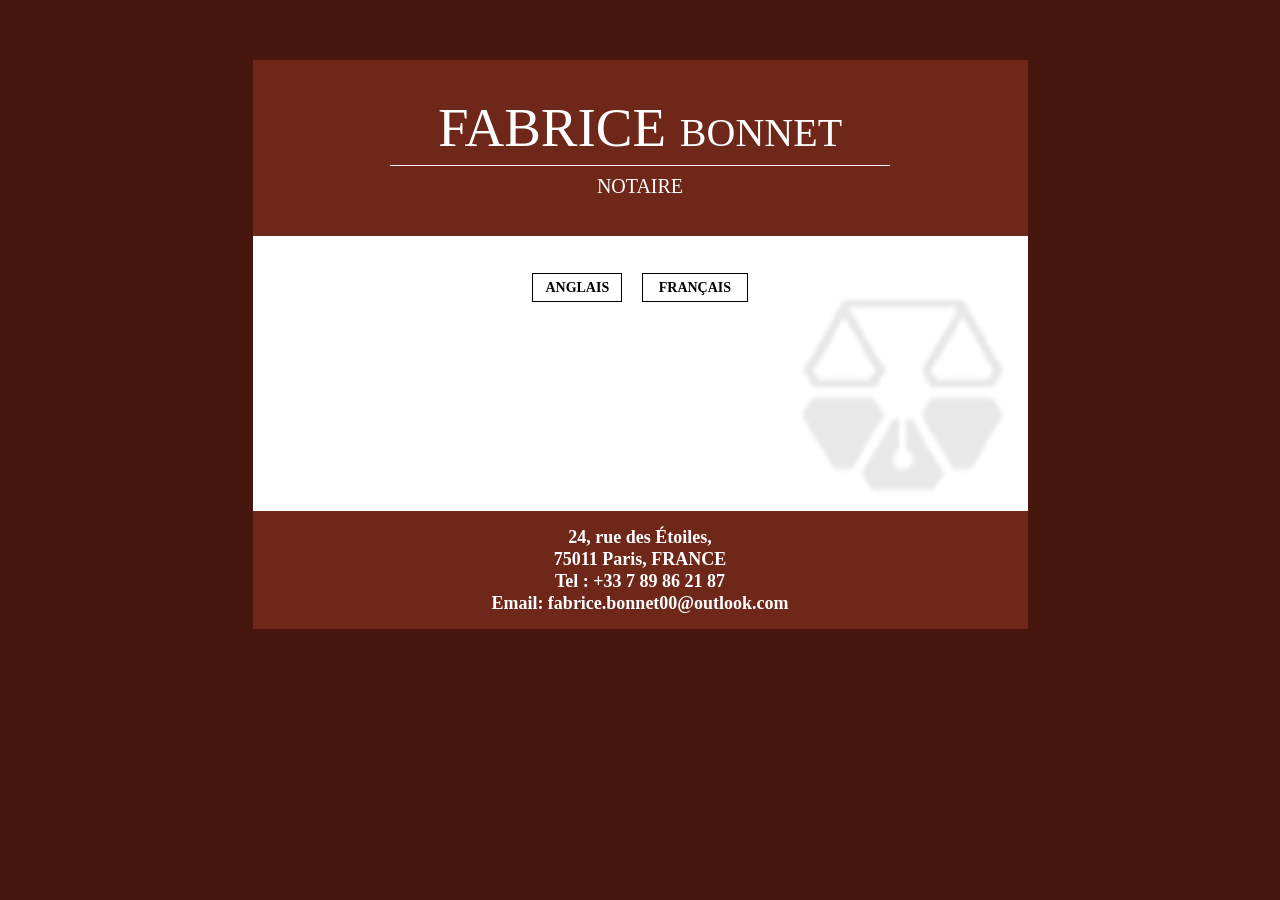
<file: index.html>
<!DOCTYPE HTML PUBLIC "-//W3C//DTD HTML 4.01//EN" "http://www.w3.org/TR/html4/strict.dtd">
<html lang="en">
<head>
	<meta http-equiv="Content-Type" content="text/html; charset=utf-8">
	<title>Notaire -  Fabrice Bonnet </title>
	<meta name="generator" content="">
	<meta name="author" content="">
	<!-- Date: 2011-06-13 -->
	<link rel="stylesheet" type="text/css" href="rsrc/screen.css" media="screen">
</head>
<body>
<div class="splashbox">
  <div class="top">
    <h1><span> Fabrice   </span> Bonnet </h1>
    <h2>NOTAIRE</h2>
  </div>
  <div class="middle">
    <p><a href="arabe.html">Anglais</a><a href="fr.html">&nbsp;Français&nbsp;</a></p>
  </div>
  <div class="bottom">
    <p>24, rue des Étoiles, </p>
      <p>75011 Paris, FRANCE</p>
      <p>Tel : +33 7 89 86 21 87</p>
    <p>Email:    fabrice.bonnet00@outlook.com</p>
  </div>
  </div>
</body>
</html>
</file>
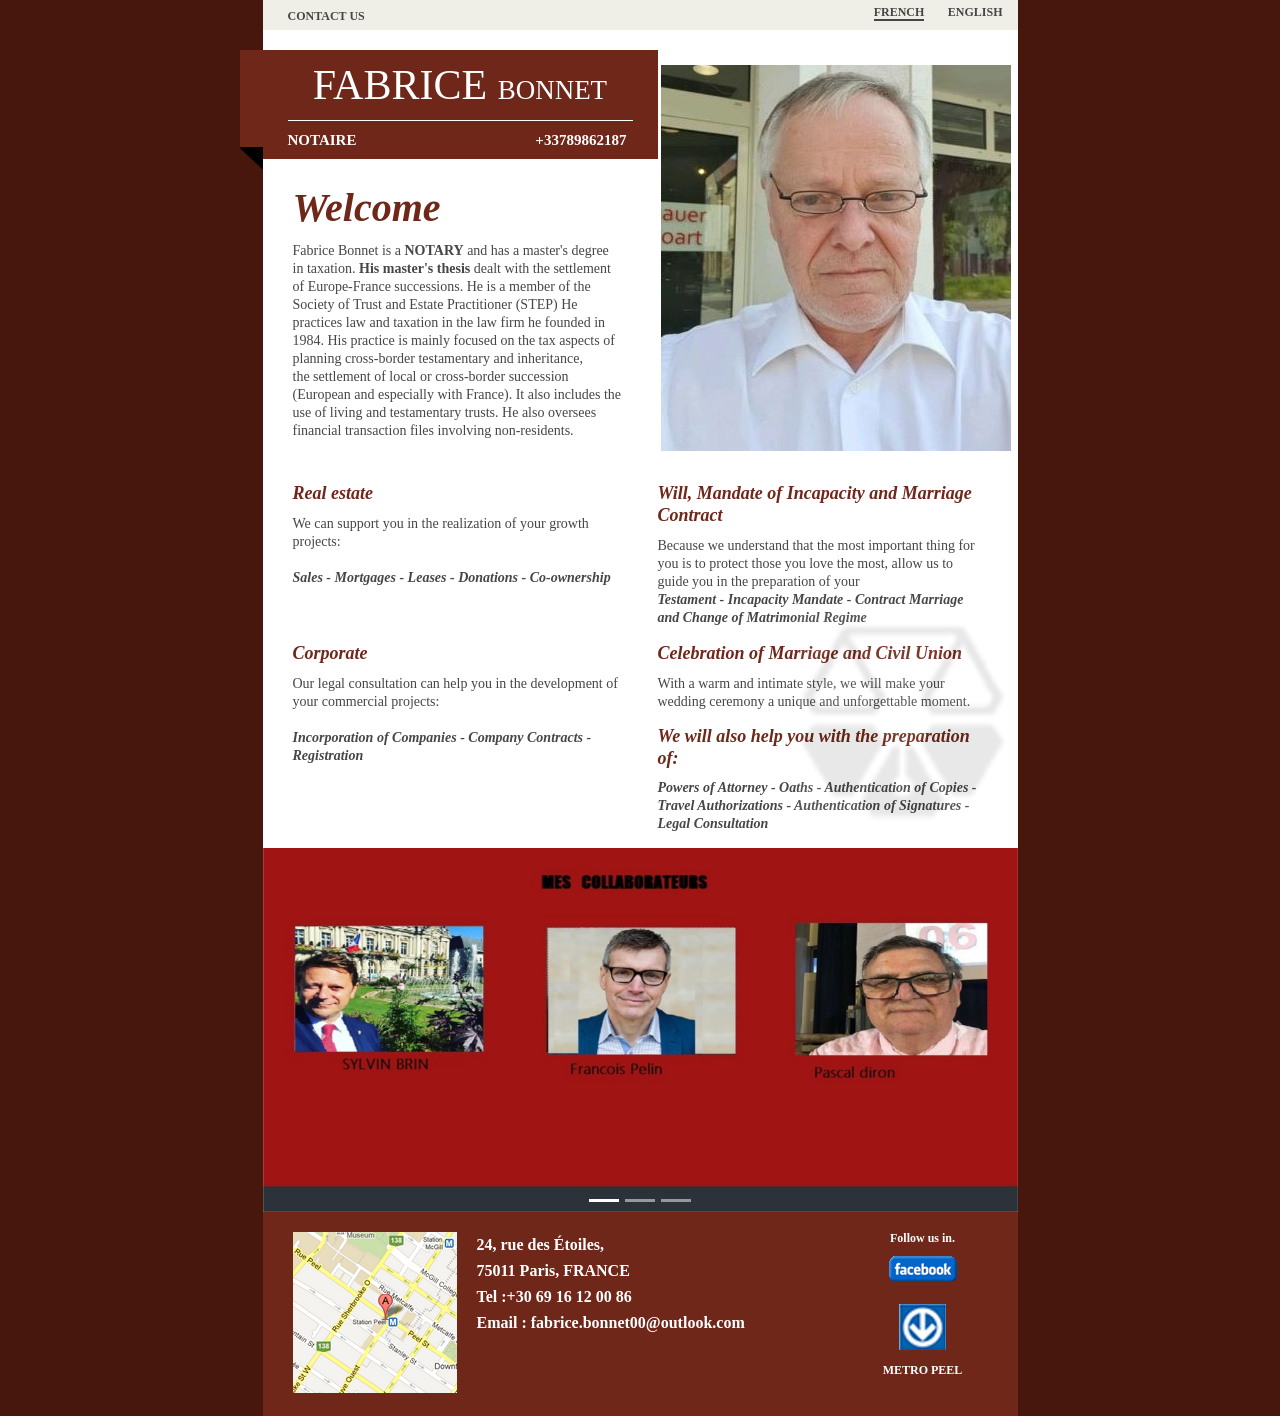
<file: arabe.html>
<!DOCTYPE HTML PUBLIC "-//W3C//DTD HTML 4.01//EN" "http://www.w3.org/TR/html4/strict.dtd">
<html lang="en">
<head>
	<meta http-equiv="Content-Type" content="text/html; charset=utf-8">
	<title> Notary -  Fabrice Bonnet</title>
  <meta name="generator" content="">
  <meta name="author" content="">
  <!-- Date: 2011-06-13 -->
  <link rel="stylesheet" href="https://stackpath.bootstrapcdn.com/bootstrap/4.4.1/css/bootstrap.min.css" integrity="sha384-Vkoo8x4CGsO3+Hhxv8T/Q5PaXtkKtu6ug5TOeNV6gBiFeWPGFN9MuhOf23Q9Ifjh" crossorigin="anonymous">
  <link rel="stylesheet" type="text/css" href="rsrc/screen.css" media="screen">



</head>
<body>
<div class="wrapper">
  <div class="header">
    <div><a href="mailto: fabrice.bonnet00@outlook.com">Contact us </a></div>
    <ul>
      <li><a href="fr.html" class="here" >French</a></li>
      <li><a href="arabe.html">English</a></li>
    </ul>
  </div>
  <div class="content">
    <div class="logo">
      <h1><span> Fabrice </span> Bonnet</h1>
      <h2>Notaire<span class="phone">+33789862187</span></h2>
      <div class="toldo"></div>
    </div>
    <div class="welcome">
      <h3> Welcome </h3>
       <p> Fabrice Bonnet is a <strong>NOTARY</strong> and has a master's degree in taxation. <strong>His master's thesis</strong> dealt with the settlement of Europe-France successions. He is a member of the Society of Trust and Estate Practitioner (STEP)</strong> He practices law and taxation in the law firm he founded in 1984. His practice is mainly focused on the tax aspects of planning cross-border testamentary and inheritance,<br>the settlement of local or cross-border succession (European and especially with France). It also includes the use of living and testamentary trusts. He also oversees financial transaction files involving non-residents.<br><br></p>
    </div>
    <div class="leftCol">
      <div class="servicebox">
        <h3> Real estate</h3>
         <p>We can support you in the realization of your growth projects:<br> <br> <strong> <i>Sales - Mortgages - Leases - Donations - Co-ownership</i> </strong> </p>
      </div>
      <div class="serviceboxbottom">
        <h3> Corporate</h3>
         <p> Our legal consultation can help you in the development of your commercial projects:<br> <br> <strong> <i>Incorporation of Companies - Company Contracts - Registration </i> </strong> </p>
      </div>
    </div>
    <div class="rightCol">
      <div class="servicebox">
        <h3> Will, Mandate of Incapacity and Marriage Contract</h3>
         <p> Because we understand that the most important thing for you is to protect those you love the most, allow us to guide you in the preparation of your <br><strong><i>Testament - Incapacity Mandate - Contract Marriage and Change of Matrimonial Regime</i></strong></p>
      </div>
      <div class="serviceboxbottom">
        <h3>Celebration of Marriage and Civil Union </h3>
         <p>  With a warm and intimate style, we will make your wedding ceremony a unique and unforgettable moment. </p>
         <h3> We will also help you with the preparation of: </h3>
         <p> <strong> <i> Powers of Attorney - Oaths - Authentication of Copies - Travel Authorizations - Authentication of Signatures - Legal Consultation   </i></strong></p>
      </div>
    </div>
    <div class="cleaner"></div>
    <div class="losnotarios"></div>
  </div>
 
 <div id="carouselExampleIndicators" class="carousel slide" data-ride="carousel">
  <ol class="carousel-indicators">
    <li data-target="#carouselExampleIndicators" data-slide-to="0" class="active"></li>
    <li data-target="#carouselExampleIndicators" data-slide-to="1"></li>
    <li data-target="#carouselExampleIndicators" data-slide-to="2"></li>
  </ol>
  <div class="carousel-inner">
    <div class="carousel-item active">
      <img class="d-block w-100" src="rsrc/img/img1.jpeg" alt="First slide">
    </div>
    <div class="carousel-item">
      <img class="d-block w-100" src="rsrc/img/img1.jpeg" alt="Second slide">
    </div>
    <div class="carousel-item">
      <img class="d-block w-100" src="rsrc/img/img1.jpeg" alt="Third slide">
    </div>
  </div>
  <a class="carousel-control-prev" href="#carouselExampleIndicators" role="button" data-slide="prev">
    <span class="carousel-control-prev-icon" aria-hidden="true"></span>
    <span class="sr-only">Previous</span>
  </a>
  <a class="carousel-control-next" href="#carouselExampleIndicators" role="button" data-slide="next">
    <span class="carousel-control-next-icon" aria-hidden="true"></span>
    <span class="sr-only">Next</span>
  </a>
</div>
 
  <div class="footer">
    <div class="themap">
      <a href="https://www.google.com/maps/@48.8553038,2.3747393,35a,75y,59.03h,90t/data=!3m7!1e1!3m5!1sI8iQrjVBigNFmpbRJ8odHA!2e0!6shttps:%2F%2Fstreetviewpixels-pa.googleapis.com%2Fv1%2Fthumbnail%3Fcb_client%3Dmaps_sv.tactile%26w%3D900%26h%3D600%26pitch%3D0%26panoid%3DI8iQrjVBigNFmpbRJ8odHA%26yaw%3D59.027187!7i16384!8i8192?entry=ttu&g_ep=EgoyMDI2MDkyOC4wIKXMDSoASAFQAw%3D%3D" target="_blank"><img src="rsrc/img/themap.png" alt="24, rue des Étoiles, 75011 Paris"></a>
    </div>
    <div class="theaddress">
       <a name="contactus"/>
      <p>24, rue des Étoiles, </p>
      <p>75011 Paris, FRANCE</p>
      <p>Tel :+30 69 16 12 00 86</p>
      <p>Email : <a href="mailto:fabrice.bonnet00@outlook.com">fabrice.bonnet00@outlook.com</a></p>
    </div>
    <div class="theextras">
      <p>Follow us in.<br><br><a href="#" target="_blank"><img src="rsrc/img/fb.png" alt="Facebook"></a></p>
      <p class="metro"><img src="rsrc/img/metropeel.png" alt="METRO PEEL"><br><br>metro peel</p>
    </div>
    <div class="cleaner"></div>
  </div> 
</div>
  <script src="https://code.jquery.com/jquery-3.4.1.slim.min.js" integrity="sha384-J6qa4849blE2+poT4WnyKhv5vZF5SrPo0iEjwBvKU7imGFAV0wwj1yYfoRSJoZ+n" crossorigin="anonymous"></script>
<script src="https://cdn.jsdelivr.net/npm/popper.js@1.16.0/dist/umd/popper.min.js" integrity="sha384-Q6E9RHvbIyZFJoft+2mJbHaEWldlvI9IOYy5n3zV9zzTtmI3UksdQRVvoxMfooAo" crossorigin="anonymous"></script>
<script src="https://stackpath.bootstrapcdn.com/bootstrap/4.4.1/js/bootstrap.min.js" integrity="sha384-wfSDF2E50Y2D1uUdj0O3uMBJnjuUD4Ih7YwaYd1iqfktj0Uod8GCExl3Og8ifwB6" crossorigin="anonymous"></script>
</div>
<script type="text/javascript">
$(document).ready(function($){
	$('.carousel').carousel({
  interval: 2000
})

}); 
</script>
</body>
</html>
</file>
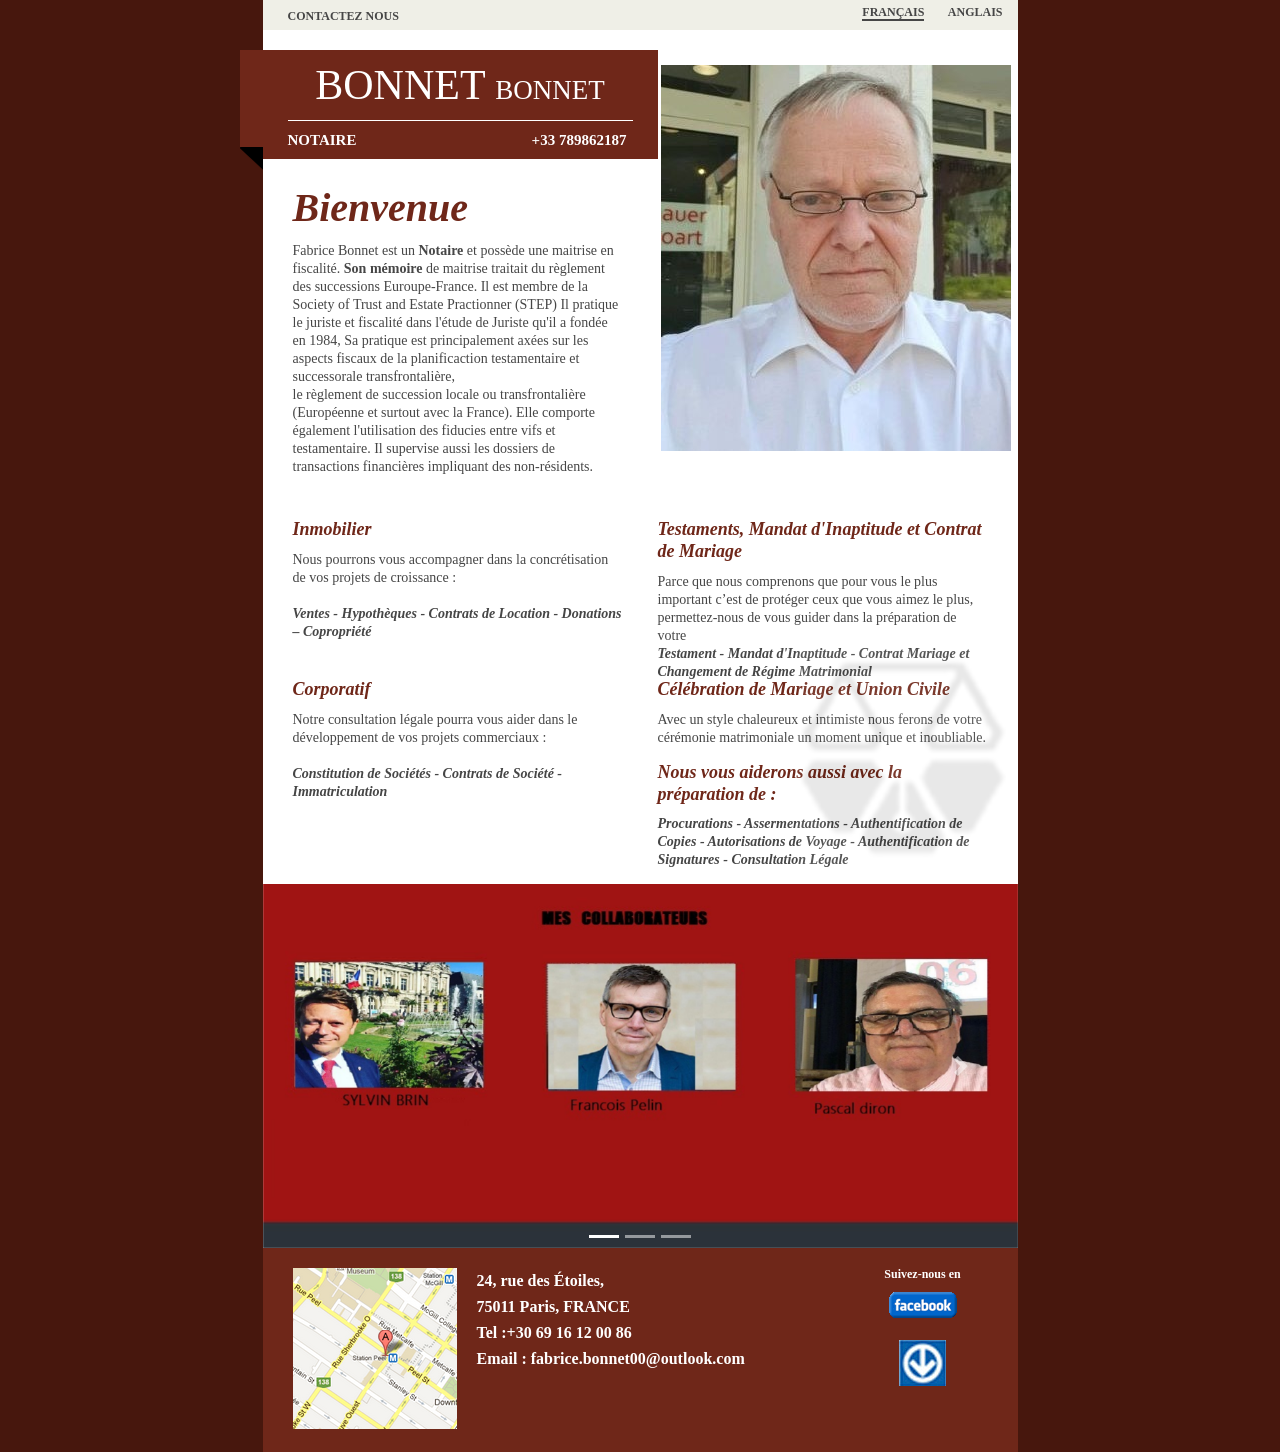
<file: fr.html>
<!DOCTYPE HTML PUBLIC "-//W3C//DTD HTML 4.01//EN" "http://www.w3.org/TR/html4/strict.dtd">
<html lang="en">
<head>
	<meta http-equiv="Content-Type" content="text/html; charset=utf-8">
	<title>Notaire - Fabrice Bonnet</title>
	<meta name="generator" content="">
	<meta name="author" content="">
	<!-- Date: 2011-06-13 -->
	<link rel="stylesheet" href="https://stackpath.bootstrapcdn.com/bootstrap/4.4.1/css/bootstrap.min.css" integrity="sha384-Vkoo8x4CGsO3+Hhxv8T/Q5PaXtkKtu6ug5TOeNV6gBiFeWPGFN9MuhOf23Q9Ifjh" crossorigin="anonymous">
	<link rel="stylesheet" type="text/css" href="rsrc/screen.css" media="screen">



</head>
<body>
<div class="wrapper">
  <div class="header">
  	<div><a href="mailto:fabrice.bonnet00@outlook.com">Contactez Nous</a></div>
    <ul>
      <li><a href="fr.html" class="here" >Français</a></li>
      <li><a href="arabe.html">Anglais</a></li>
    </ul>
  </div>
  <div class="content">
    <div class="logo">
      <h1><span> Bonnet </span> Bonnet</h1>
      <h2>Notaire<span class="phone">+33 789862187</span></h2>
      <div class="toldo"></div>
    </div>
    <div class="welcome">
      <h3>Bienvenue</h3>
      <p>Fabrice Bonnet  est un<strong> Notaire </strong>et possède une maitrise en fiscalité. <strong>Son mémoire</strong> de maitrise traitait du règlement des successions Euroupe-France. Il est membre de la Society of Trust and Estate Practionner (STEP)</strong> Il pratique le juriste et fiscalité dans l'étude de Juriste qu'il a fondée en 1984, Sa pratique est principalement axées sur les aspects fiscaux de la planificaction testamentaire et successorale transfrontalière,<br>le règlement de succession locale ou transfrontalière (Européenne et surtout avec la France). Elle comporte également l'utilisation des fiducies entre vifs et testamentaire. Il supervise aussi les dossiers de transactions financières impliquant des non-résidents.<br><br></p>
    </div>
    <div class="leftCol">
      <div class="servicebox">
        <h3>Inmobilier</h3>
        <p>Nous pourrons vous accompagner dans la concrétisation de vos projets de croissance :  <br><br><strong><i>Ventes - Hypothèques - Contrats de Location - Donations – Copropriété</i></strong></p>
      </div>
      <div class="serviceboxbottom">
        <h3>Corporatif</h3>
        <p>Notre consultation légale pourra vous aider dans le développement de vos projets commerciaux : <br><br><strong><i>Constitution de Sociétés - Contrats de Société - Immatriculation</i></strong></p>
      </div>
    </div>
    <div class="rightCol">
      <div class="servicebox">
        <h3>Testaments, Mandat d'Inaptitude  et Contrat de Mariage</h3>
        <p>Parce que nous comprenons que pour vous le plus important c’est de protéger ceux que vous aimez le plus, permettez-nous de vous guider dans la préparation de votre <br><strong><i>Testament - Mandat d'Inaptitude - Contrat Mariage et Changement de Régime Matrimonial</i></strong></p>
      </div>
      <div class="serviceboxbottom">
        <h3>Célébration de Mariage et Union  Civile</h3>
        <p>Avec un style chaleureux et intimiste nous ferons de votre cérémonie matrimoniale un moment unique et inoubliable.</p>
        <h3>Nous vous aiderons aussi avec la préparation de :</h3>
        <p><strong><i>Procurations - Assermentations - Authentification de Copies - Autorisations de Voyage - Authentification de Signatures - Consultation Légale</i></strong></p>
      </div>
    </div>
    <div class="cleaner"></div>
    <div class="losnotarios"></div>
  </div>
 
 <div id="carouselExampleIndicators" class="carousel slide" data-ride="carousel">
  <ol class="carousel-indicators">
    <li data-target="#carouselExampleIndicators" data-slide-to="0" class="active"></li>
    <li data-target="#carouselExampleIndicators" data-slide-to="1"></li>
    <li data-target="#carouselExampleIndicators" data-slide-to="2"></li>
  </ol>
  <div class="carousel-inner">
    <div class="carousel-item active">
      <img class="d-block w-100" src="rsrc/img/img1.jpeg" alt="First slide">
    </div>
    <div class="carousel-item">
      <img class="d-block w-100" src="rsrc/img/img1.jpeg" alt="Second slide">
    </div>
    <div class="carousel-item">
      <img class="d-block w-100" src="rsrc/img/img1.jpeg" alt="Third slide">
    </div>
  </div>
  <a class="carousel-control-prev" href="#carouselExampleIndicators" role="button" data-slide="prev">
    <span class="carousel-control-prev-icon" aria-hidden="true"></span>
    <span class="sr-only">Previous</span>
  </a>
  <a class="carousel-control-next" href="#carouselExampleIndicators" role="button" data-slide="next">
    <span class="carousel-control-next-icon" aria-hidden="true"></span>
    <span class="sr-only">Next</span>
  </a>
</div>
 
  <div class="footer">
    <div class="themap">
      <a href="https://www.google.com/maps/@48.8553038,2.3747393,35a,75y,59.03h,90t/data=!3m7!1e1!3m5!1sI8iQrjVBigNFmpbRJ8odHA!2e0!6shttps:%2F%2Fstreetviewpixels-pa.googleapis.com%2Fv1%2Fthumbnail%3Fcb_client%3Dmaps_sv.tactile%26w%3D900%26h%3D600%26pitch%3D0%26panoid%3DI8iQrjVBigNFmpbRJ8odHA%26yaw%3D59.027187!7i16384!8i8192?entry=ttu&g_ep=EgoyMDI2MDkyOC4wIKXMDSoASAFQAw%3D%3D" target="_blank"><img src="rsrc/img/themap.png" alt="24, rue des Étoiles, 75011 Paris"></a>
    </div>
    <div class="theaddress">
    	 <a name="contactus"/>
      <p>24, rue des Étoiles, </p>
      <p>75011 Paris, FRANCE</p>
      <p>Tel :+30 69 16 12 00 86</p>
      <p>Email : <a href="mailto:fabrice.bonnet00@outlook.com">fabrice.bonnet00@outlook.com</a></p>
    </div>
    <div class="theextras">
      <p>Suivez-nous en<br><br><a href="#" target="_blank"><img src="rsrc/img/fb.png" alt="Facebook"></a></p>
      <p class="metro"><img src="rsrc/img/metropeel.png" alt="METRO PEEL"><br><br></p>
    </div>
    <div class="cleaner"></div>
  </div>
  <script src="https://code.jquery.com/jquery-3.4.1.slim.min.js" integrity="sha384-J6qa4849blE2+poT4WnyKhv5vZF5SrPo0iEjwBvKU7imGFAV0wwj1yYfoRSJoZ+n" crossorigin="anonymous"></script>
<script src="https://cdn.jsdelivr.net/npm/popper.js@1.16.0/dist/umd/popper.min.js" integrity="sha384-Q6E9RHvbIyZFJoft+2mJbHaEWldlvI9IOYy5n3zV9zzTtmI3UksdQRVvoxMfooAo" crossorigin="anonymous"></script>
<script src="https://stackpath.bootstrapcdn.com/bootstrap/4.4.1/js/bootstrap.min.js" integrity="sha384-wfSDF2E50Y2D1uUdj0O3uMBJnjuUD4Ih7YwaYd1iqfktj0Uod8GCExl3Og8ifwB6" crossorigin="anonymous"></script>
</div>
<script type="text/javascript">
$(document).ready(function($){
	$('.carousel').carousel({
  interval: 2000
})

}); 
</script>
</body>
</html>
</file>
<file: rsrc/screen.css>
/* RESET STYLES - EricMeyer */
html, body, div, span, applet, object, iframe, h1, h2, h3, h4, h5, h6, p, blockquote, pre, a, abbr, acronym, address, big, cite, code, del, dfn, em, font, img, ins, kbd, q, s, samp, small, strike, strong, sub, sup, tt, var, b, u, i, center, dl, dt, dd, ol, ul, li, fieldset, form, label, legend, table, caption, tbody, tfoot, thead, tr, th, td {
  margin: 0;
  padding: 0;
  border: 0;
  outline: 0;
  font-size: 100%;
  vertical-align: baseline;
  background: transparent; }

body {
  line-height: 1; }

ol, ul {
  list-style: none; }

table {
  border-collapse: collapse;
  border-spacing: 0; }

/* COMUNES */
.cleaner {
  clear: both; }

.wrapper {
  width: 755px;
  margin: 0 auto;
  position: relative; }

.dimmer {
  background-color: #000;
  filter: alpha(opacity=75);
  -moz-opacity: 0.75;
  opacity: 0.75;
  height: 500px;
  position: absolute;
  top: 0;
  width: 100%; }

.noborder {
  border: none !important; }

.noborderL {
  border-left: none !important; }

.noborderR {
  border-right: none !important; }

.noborderT {
  border-top: none !important; }

.noborderB {
  border-bottom: none !important; }

.nomargin {
  margin: 0 !important; }

.nomarginL {
  margin-left: 0 !important; }

.nomarginR {
  margin-right: 0 !important; }

.nomarginT {
  margin-top: 0 !important; }

.nomarginB {
  margin-bottom: 0 !important; }

.nopadding {
  padding: 0 !important; }

.nopaddingL {
  padding-left: 0 !important; }

.nopaddingR {
  padding-right: 0 !important; }

.nopaddingT {
  padding-top: 0 !important; }

.nopaddingB {
  padding-bottom: 0 !important; }

.floaterL {
  float: left; }

.floaterR {
  float: right; }

.centered {
  text-align: center; }

.aright {
  text-align: right; }

.aleft {
  text-align: left; }

/* SASS - Variables */
/* SASS - mixins */
/* COMMONS */
body {
  background: #47170d;
  font-family: 'Times New Roman', serif;
  font-size: 14px;
  color: #464646; }

/* SPLASH PAGE */
.splashbox {
  width: 775px;
  margin: 60px auto;
  color: white; }
  .splashbox .top {
    background: #6f2719;
    text-align: center; }
    .splashbox .top h1 {
      font-size: 40px;
      color: white;
      font-weight: normal;
      text-transform: uppercase;
      padding: 40px 0 10px 0;
      border-bottom: 1px solid white;
      width: 500px;
      margin: 0 auto; }
      .splashbox .top h1 span {
        font-size: 55px; }
    .splashbox .top h2 {
      font-size: 20px;
      text-transform: uppercase;
      font-weight: normal;
      padding: 10px 0 40px; }
  .splashbox .middle {
    background: white url("img/logonotarial.png") no-repeat 545px 50px;
    height: 275px; }
    .splashbox .middle p {
      text-align: center;
      padding: 45px 0 0 0; }
      .splashbox .middle p a {
        color: black;
        padding: 6px 12px;
        border: 1px solid black;
        margin: 0 10px 0;
        text-decoration: none;
        text-transform: uppercase;
        font-size: 14px; 
        font-weight:bold}
  .splashbox .bottom {
    background: #6f2719;
    padding: 15px 10px; }
    .splashbox .bottom p {
    	text-align: center;
      padding: 2px;
      font-size: 18px; 
      font-weight:bold}

/* MAIN PAGE */
.wrapper {
  background: white url("img/44.jpg") no-repeat 398px 65px; }
  .wrapper .header {
    background: #efefe7; 
    display:block;
    height:30px;}
    
    .wrapper .header div {
    	position:absolute;
 top:0;
 left:0;
 width:380px;
      text-align: left;
      padding: 10px 0px 0px 25px;
      text-transform: uppercase;
          font-size: 12px;
          text-decoration: none;
          font-weight:bold;
          color: #464646; }
     .wrapper .header div a { 
     	text-transform: uppercase;
          font-size: 12px;
          text-decoration: none;
          font-weight:bold;
          color: #464646; 
          
     	}
     	
     .wrapper .header div a:hover {
          color: #6f2719;
          font-weight:bold;}
     	
    .wrapper .header ul {
    	position:absolute;
		 top:0;
		 right:0;
		 width:380px;
      text-align: right;
      padding: 5px; }
      .wrapper .header ul li {
        display: inline;
        margin: 0 10px;
        padding: 3px 0 0; }
        .wrapper .header ul li a {
          text-transform: uppercase;
          font-size: 12px;
          text-decoration: none;
          font-weight:bold;
          color: #464646; }
        .wrapper .header ul li a.here {
          text-transform: uppercase;
          font-size: 12px;
          text-decoration: none;
          font-weight:bold;
          color: #464646; 
          border-bottom: 2px solid #464646;}
        .wrapper .header ul li a:hover {
          color: #6f2719;
          font-weight:bold;
          border-bottom: 2px solid #6f2719;}
  .wrapper .content {
    position: relative; }
    .wrapper .content .logo {
      background: #6f2719;
      width: 395px;
      position: relative;
      margin: 20px 0; }
      .wrapper .content .logo h1 {
        font-size: 27px;
        color: white;
        font-weight: normal;
        text-transform: uppercase;
        padding: 10px 0 10px 0;
        border-bottom: 1px solid white;
        width: 345px;
        margin: 0 auto;
        text-align: center;
         }
        .wrapper .content .logo h1 span {
          font-size: 42px; 
         }
      .wrapper .content .logo h2 {
        font-size: 15px;
        text-transform: uppercase;
        font-weight: normal;
        padding: 10px 0 10px;
        color: white;
        width: 345px;
        text-align: left;
        margin: 0 auto;
        font-weight:bold; }
        .wrapper .content .logo h2 span {
          width: 270px;
          text-align: right;
          display: inline-block;
          font-weight:bold; }
    .wrapper .content .toldo {
      position: absolute;
      top: 0;
      left: -23px;
      width: 23px;
      height: 120px;
      background: url("img/toldo.png") no-repeat bottom; }
    .wrapper .content .welcome {
      width: 360px; }
      .wrapper .content .welcome h3 {
        font-size: 40px;
        font-style: italic;
        color: #6f2719;
        padding: 5px 0 10px 30px;
        font-weight: normal; 
        font-weight:bold;}
      .wrapper .content .welcome p {
        font-size: 14px;
        color: #464646;
        line-height: 18px;
        padding: 0 0 20px 30px; }
    .wrapper .content .leftCol {
      float: left;
      width: 360px; }
      .wrapper .content .leftCol .servicebox {
        height: 160px; }
        .wrapper .content .leftCol .serviceboxbottom {
        height: 210px; }
      .wrapper .content .leftCol h3 {
        font-size: 18px;
        font-style: italic;
        color: #6f2719;
        padding: 5px 0 10px 30px;
        font-weight:bold; }
      .wrapper .content .leftCol p {
        font-size: 14px;
        color: #464646;
        line-height: 18px;
        padding: 0 0 10px 30px; }
    .wrapper .content .rightCol {
      float: right;
      width: 360px; }
      .wrapper .content .rightCol .servicebox {
        height: 160px; }
              .wrapper .content .rightCol .serviceboxbottom {
        height: 210px; }
      .wrapper .content .rightCol h3 {
        font-size: 18px;
        font-style: italic;
        color: #6f2719;
        padding: 5px 30px 10px 0;
        font-weight:bold;}
      .wrapper .content .rightCol p {
        font-size: 14px;
        color: #464646;
        line-height: 18px;
        padding: 0 30px 10px 0; }
    .wrapper .content .alsoBox {
      margin: 30px 0 0 0; }
      .wrapper .content .alsoBox h3 {
        font-size: 16px;
        color: #6f2719;
        padding: 5px 30px 5px 30px;
        font-weight: normal; }
      .wrapper .content .alsoBox p {
        font-size: 14px;
        color: #464646;
        line-height: 18px;
        padding: 0 30px 20px 30px; }
    .wrapper .content .losnotarios {
      width: 210px;
      height: 215px;
      background: url("img/logonotarial.png") no-repeat 0 0;
      position: absolute;
      bottom: 20px;
      right: 10px; }
  .wrapper .footer {
    background: #6f2719; }
    .wrapper .footer .themap {
      float: left;
      width: 164px;
      float: left;
      margin: 20px 20px 20px 30px; }
    .wrapper .footer .theaddress {
      float: left;
      width: 350px;
      margin: 20px 20px 0 0;
      color: white; 
      }
      .wrapper .footer .theaddress p {
        padding: 5px 0; 
        font-size: 16px;
      font-weight:bold;}
            .wrapper .footer .theaddress p a {
color: white; 
      font-weight:bold;}
    .wrapper .footer .theextras {
      float: right;
      width: 150px;
      margin: 20px 20px 0 0;
      color: white;
      text-align: right; 
      font-weight:bold;}
      .wrapper .footer .theextras p {
        margin: 0 0 20px 0;
        text-align: center;
        font-size: 12px;
 }
              .wrapper .footer .theextras p.metro{
        text-transform: uppercase; }
</file>
